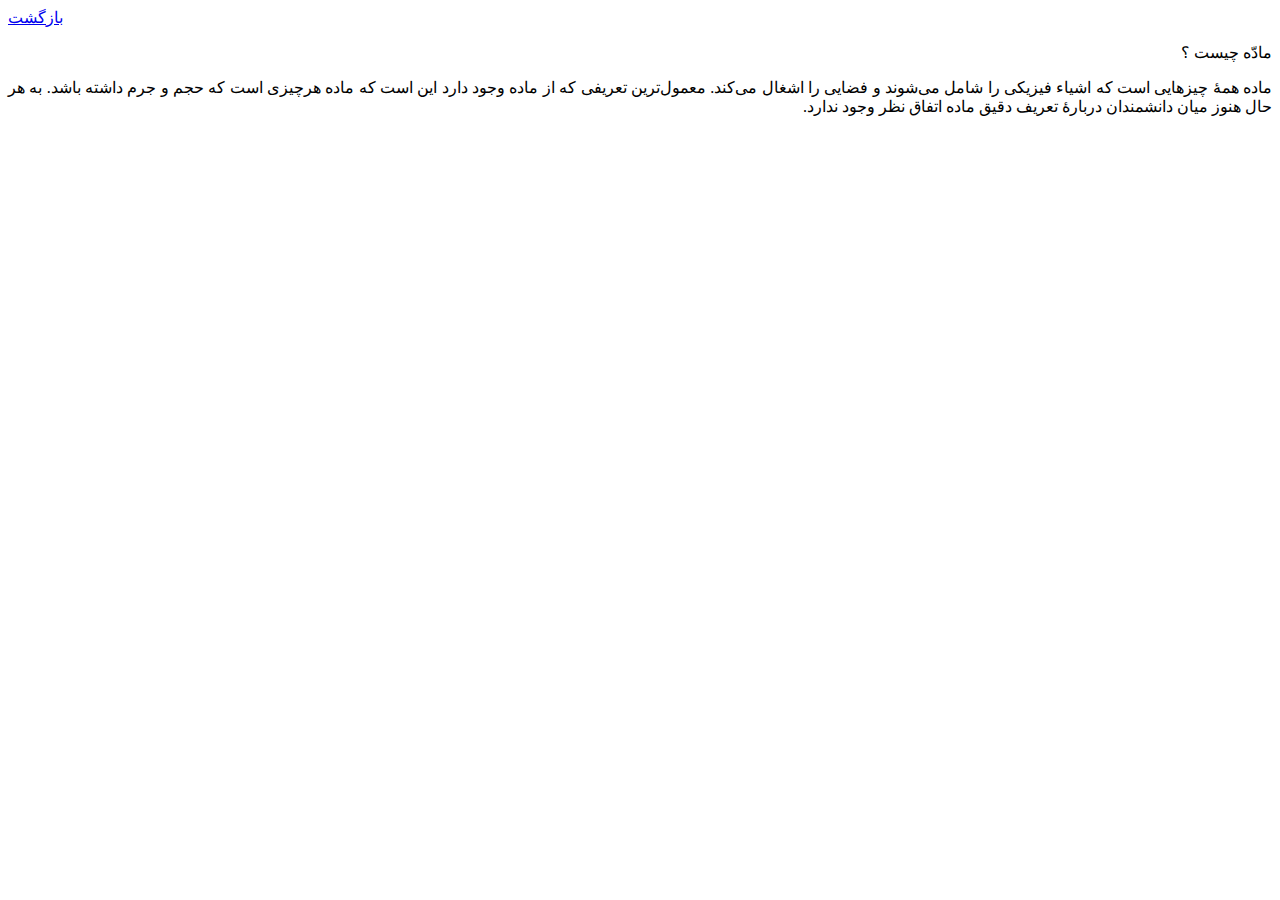
<file: matter.html>
<head>
  <link rel="stylesheet" href="https://lovearth.info/styles.css">
  <meta charset="UTF-8">
  <meta name="description" content="Many things you can do to help save our planet">
  <meta name="keywords" content="Nature, Planet, Earth , Save">
  <meta name="author" content="Pouya">
  <meta name="viewport" content="width=device-width, initial-scale=1.0">
  <title>ماده ❤️</title>
</head>
<body>
<div> <a href="https://lovearth.info/water.html">بازگشت</a>
<p dir="rtl" style="text-align: justify;">مادّه چیست ؟</p>
<p dir="rtl" style="text-align: justify;">ماده همهٔ چیزهایی است که اشیاء فیزیکی را شامل می&zwnj;شوند و فضایی را اشغال می&zwnj;کند. معمول&zwnj;ترین تعریفی که از ماده وجود دارد این است که ماده هرچیزی است که حجم و جرم داشته باشد. به هر حال هنوز میان دانشمندان دربارهٔ تعریف دقیق ماده اتفاق نظر وجود ندارد.</p>

<p dir="rtl" style="text-align: justify;">&nbsp;</p>
</div>  
</body>
</file>
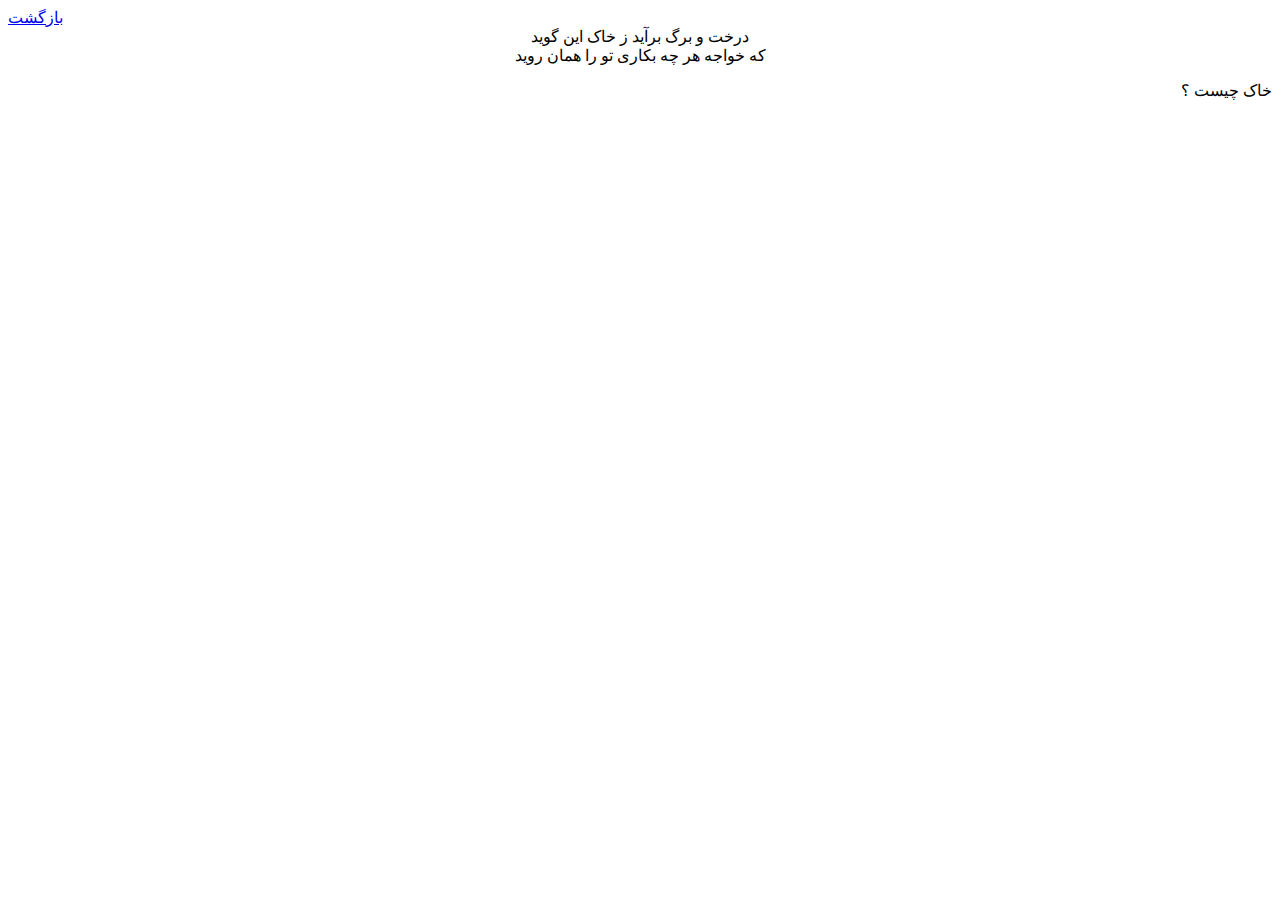
<file: soil.html>
<head>
  <link rel="stylesheet" href="https://lovearth.info/styles.css">
  <meta charset="UTF-8">
  <meta name="description" content="Many things you can do to help save our planet">
  <meta name="keywords" content="Nature, Planet, Earth , Save">
  <meta name="author" content="Pouya">
  <meta name="viewport" content="width=device-width, initial-scale=1.0">
  <title>خاک ❤️</title>
</head>
<body>
<div> <a href="https://lovearth.info/">بازگشت</a>
<center>درخت و برگ برآید ز خاک این گوید
<br> که خواجه هر چه بکاری تو را همان روید</center>
<p dir="rtl" style="text-align: justify;">خاک چیست ؟</p>

</div>  
</body>
</file>
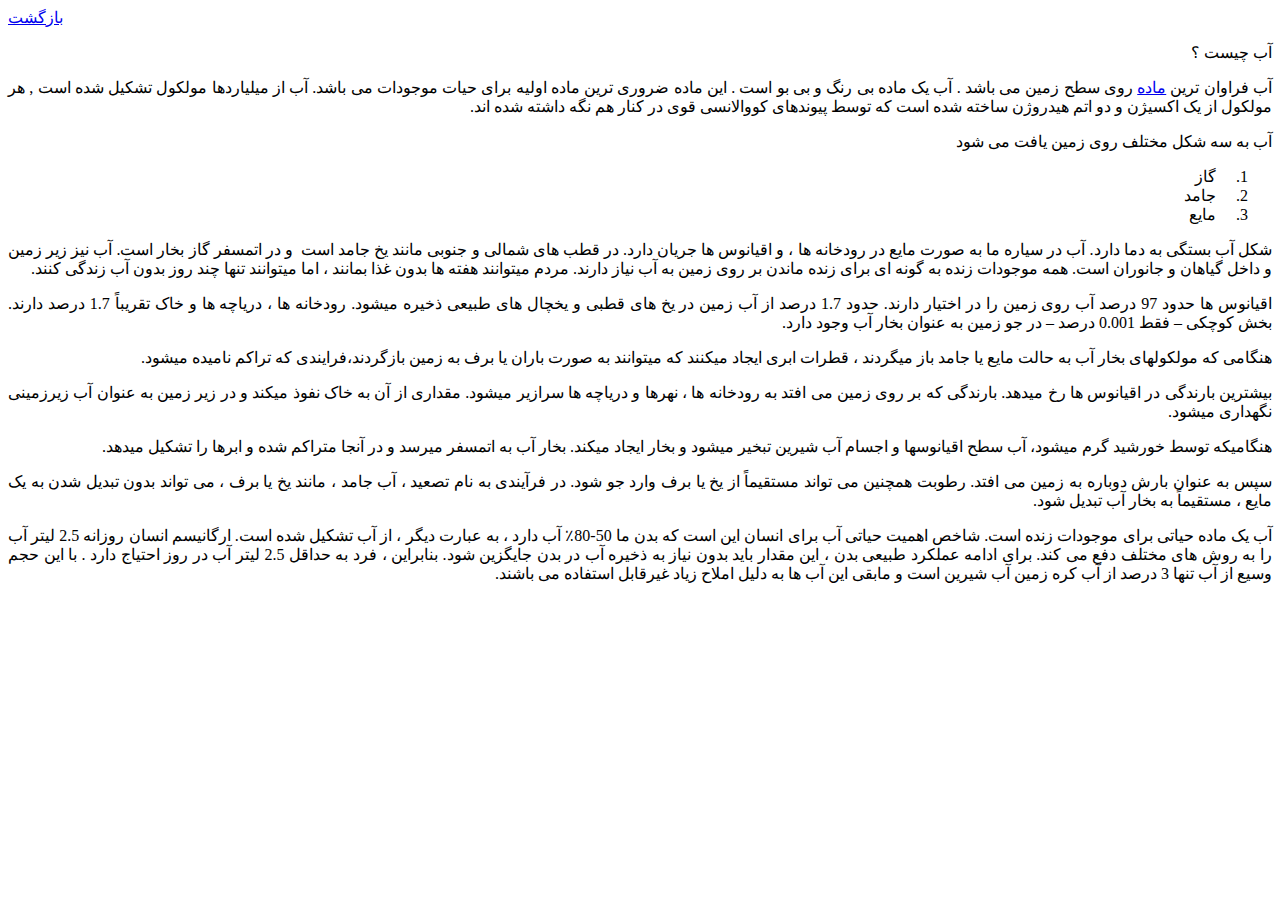
<file: water.html>
<head>
  <link rel="stylesheet" href="https://lovearth.info/styles.css">
  <meta charset="UTF-8">
  <meta name="description" content="Many things you can do to help save our planet">
  <meta name="keywords" content="Nature, Planet, Earth , Save">
  <meta name="author" content="Pouya">
  <meta name="viewport" content="width=device-width, initial-scale=1.0">
  <title>آب ❤️</title>
</head>
<body>
<div> <a href="https://lovearth.info/">بازگشت</a>
<p dir="rtl" style="text-align: justify;">آب چیست ؟</p>

<p dir="rtl" style="text-align: justify;">آب فراوان ترین <a href="https://lovearth.info/matter">ماده</a> روی سطح زمین می باشد . آب یک ماده بی رنگ و بی بو است . این ماده ضروری ترین ماده اولیه برای حیات موجودات می باشد. آب از میلیاردها مولکول تشکیل شده است , هر مولکول از یک اکسیژن و دو اتم هیدروژن ساخته شده است که توسط پیوندهای کووالانسی قوی در کنار هم نگه داشته شده اند.</p>

<p dir="rtl" style="text-align: justify;">آب به سه شکل مختلف روی زمین یافت می شود</p>

<ol dir="rtl">
	<li style="text-align: justify;">&nbsp;&nbsp;&nbsp; گاز</li>
	<li style="text-align: justify;">&nbsp;&nbsp;&nbsp; جامد</li>
	<li style="text-align: justify;">&nbsp;&nbsp;&nbsp; مایع</li>
</ol>

<p dir="rtl" style="text-align: justify;">شکل آب بستگی به دما دارد. آب در سیاره ما به صورت مایع در رودخانه ها ، و اقیانوس ها جریان دارد. در قطب های شمالی و جنوبی مانند یخ جامد است&nbsp; و در اتمسفر گاز بخار است. آب نیز زیر زمین و داخل گیاهان و جانوران است. همه موجودات زنده به گونه ای برای زنده ماندن بر روی زمین به آب نیاز دارند. مردم میتوانند هفته ها بدون غذا بمانند ، اما میتوانند تنها چند روز بدون آب زندگی کنند.</p>

<p dir="rtl" style="text-align: justify;">اقیانوس ها حدود 97 درصد آب روی زمین را در اختیار دارند. حدود 1.7 درصد از آب زمین در یخ های قطبی و یخچال های طبیعی ذخیره میشود. رودخانه ها ، دریاچه ها و خاک تقریباً 1.7 درصد دارند. بخش کوچکی &ndash; فقط 0.001 درصد &ndash; در جو زمین به عنوان بخار آب وجود دارد.</p>

<p dir="rtl" style="text-align: justify;">هنگامی که مولکولهای بخار آب به حالت مایع یا جامد باز میگردند ، قطرات ابری ایجاد میکنند که میتوانند به صورت باران یا برف به زمین بازگردند،فرایندی که تراکم نامیده میشود.</p>

<p dir="rtl" style="text-align: justify;">بیشترین بارندگی در اقیانوس ها رخ میدهد. بارندگی که بر روی زمین می افتد به رودخانه ها ، نهرها و دریاچه ها سرازیر میشود. مقداری از آن به خاک نفوذ میکند و در زیر زمین به عنوان آب زیرزمینی نگهداری میشود.</p>

<p dir="rtl" style="text-align: justify;">هنگامیکه توسط خورشید گرم میشود، آب سطح اقیانوسها و اجسام آب شیرین تبخیر میشود و بخار ایجاد میکند. بخار آب به اتمسفر میرسد و در آنجا متراکم شده و ابرها را تشکیل میدهد.</p>

<p dir="rtl" style="text-align: justify;">سپس به عنوان بارش دوباره به زمین می افتد. رطوبت همچنین می تواند مستقیماً از یخ یا برف وارد جو شود. در فرآیندی به نام تصعید ، آب جامد ، مانند یخ یا برف ، می تواند بدون تبدیل شدن به یک مایع ، مستقیماً به بخار آب تبدیل شود.</p>

<p dir="rtl" style="text-align: justify;">آب یک ماده حیاتی برای موجودات زنده است. شاخص اهمیت حیاتی آب برای انسان این است که بدن ما 50-80٪ آب دارد ، به عبارت دیگر ، از آب تشکیل شده است. ارگانیسم انسان روزانه 2.5 لیتر آب را به روش های مختلف دفع می کند. برای ادامه عملکرد طبیعی بدن ، این مقدار باید بدون نیاز به ذخیره آب در بدن جایگزین شود. بنابراین ، فرد به حداقل 2.5 لیتر آب در روز احتیاج دارد . با این حجم وسیع از آب تنها 3 درصد از آب کره زمین آب شیرین است و مابقی این آب ها به دلیل املاح زیاد غیرقابل استفاده می باشند.</p>

</div>  
</body>
</file>
